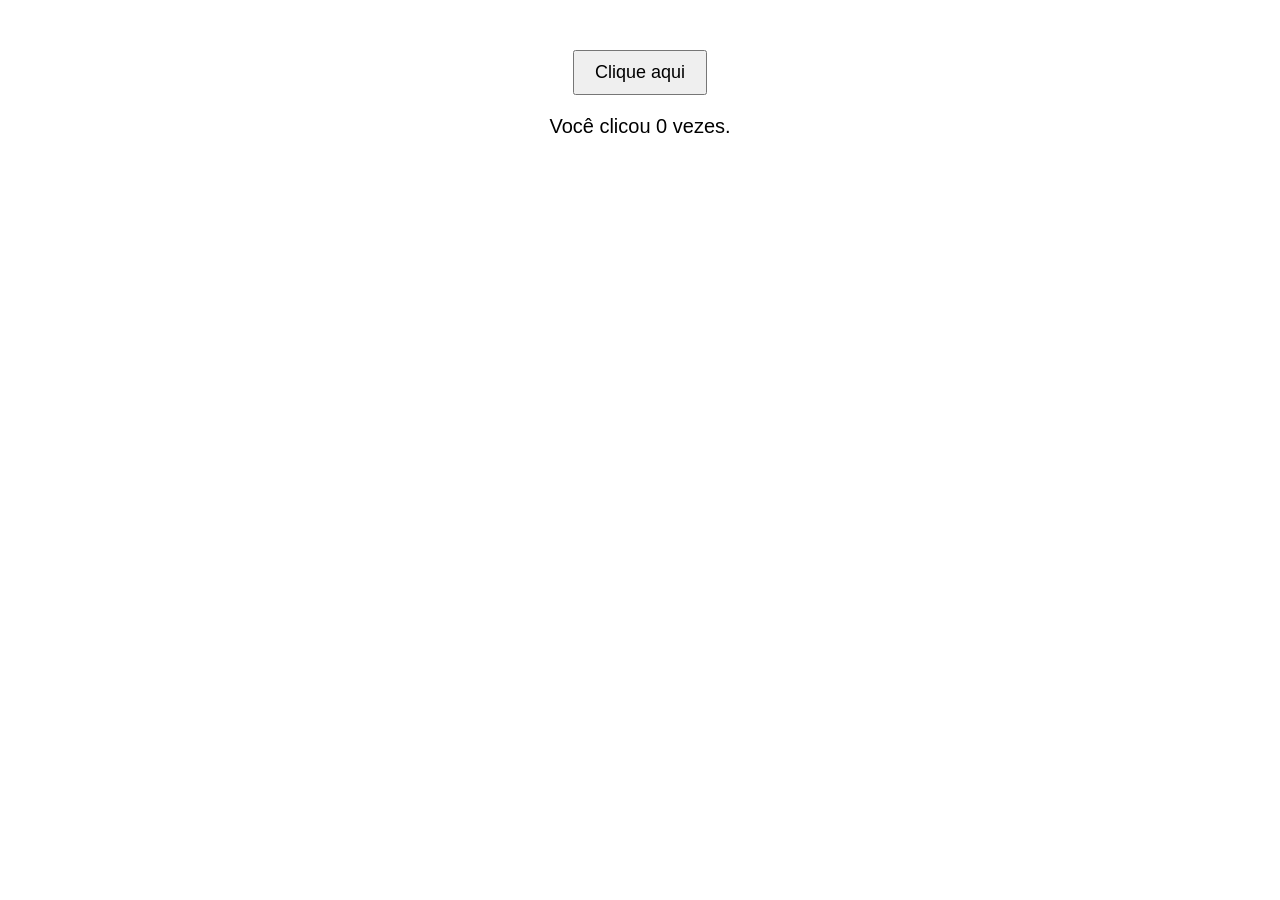
<file: Day-30-04/desafio-001/index.html>
<!DOCTYPE html>
<html lang="pt-BR">
<head>
  <meta charset="UTF-8">
  <title>Contador de Cliques</title>
  <link rel="stylesheet" href="style.css">
</head>
<body>

  <button id="botaoClique">Clique aqui</button>
  <p id="contador">Você clicou 0 vezes.</p>

  <script src="script.js"></script>
</body>
</html>
</file>
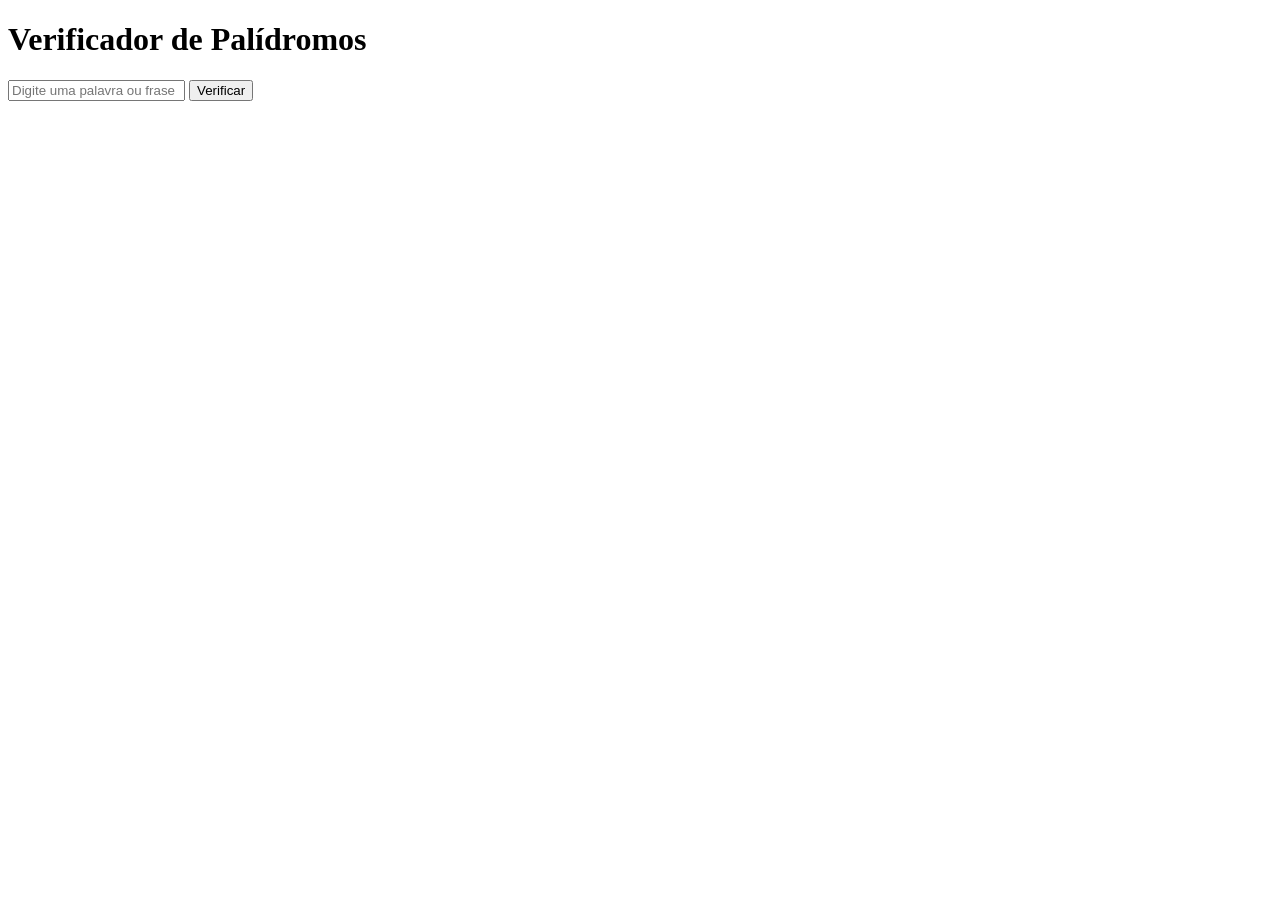
<file: Day-30-04/desafio-002/index.html>
<!DOCTYPE html>
<html lang="en">
<head>
    <meta charset="UTF-8">
    <meta name="viewport" content="width=device-width, initial-scale=1.0">
    <title>Palídromo</title>
</head>
<body>
        <h1>Verificador de Palídromos</h1>
        <input type="text" id="entrada" placeholder="Digite uma palavra ou frase">
        <button id="verificar">Verificar</button>
        <p id="resultado"></p>

        <script src="palidromo-script.js"></script>
</body>
</html>
</file>
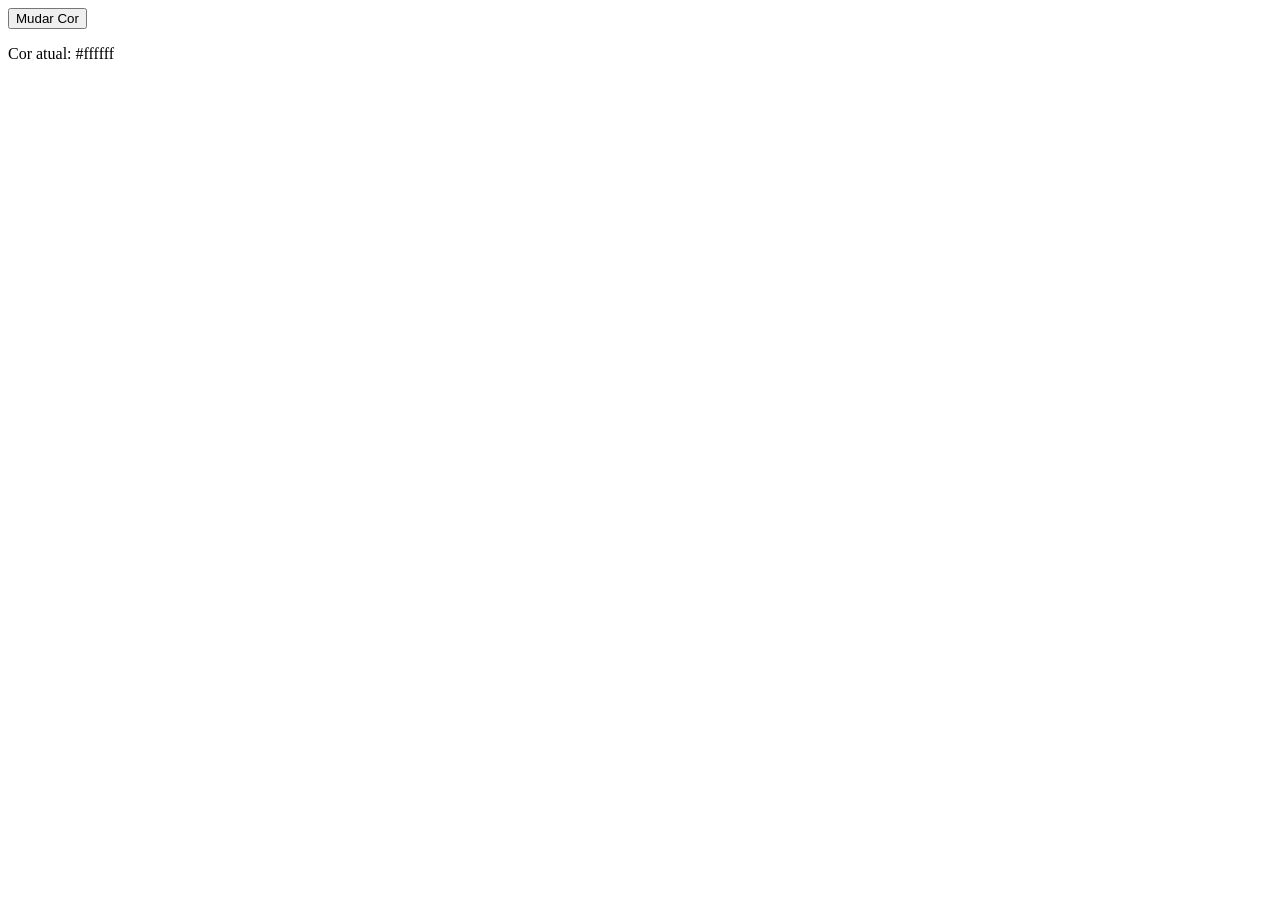
<file: Day-30-04/desafio-003/index.html>
<!DOCTYPE html>
<html lang="en">
<head>
    <meta charset="UTF-8">
    <meta name="viewport" content="width=device-width, initial-scale=1.0">
    <title>Document</title>
</head>
<body>
    <button id="mudarCor">Mudar Cor</button>
    <p id="corAtual">Cor atual: #ffffff</p>
  
    <script src="script.js"></script>
    
</body>
</html>
</file>
<file: Day-30-04/desafio-001/style.css>
body {
    font-family: Arial, sans-serif;
    text-align: center;
    margin-top: 50px;
  }
  
  button {
    font-size: 18px;
    padding: 10px 20px;
    cursor: pointer;
  }
  
  p {
    font-size: 20px;
    margin-top: 20px;
  }
</file>
